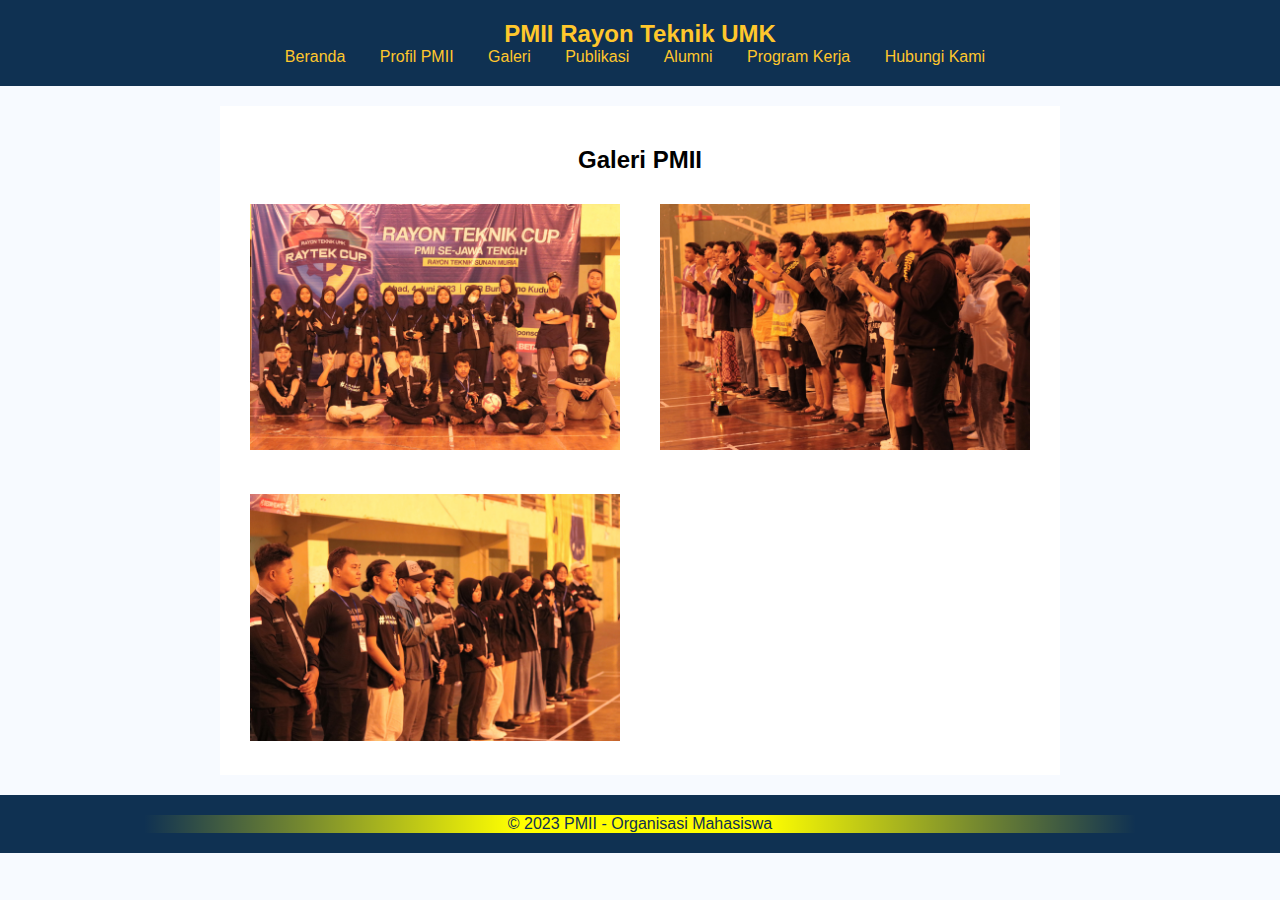
<file: galeri.html>
<!DOCTYPE html>
<html lang="en">
<head>
  <meta charset="UTF-8">
  <meta name="viewport" content="width=device-width, initial-scale=1.0">
  <title>PMII - Halaman Galeri</title>
  <link rel="stylesheet" href="css/galeri.css">
</head>
<body>
  <header>
    <!-- Tambahkan header website PMII di sini -->
    <h1>PMII Rayon Teknik UMK</h1>
    <nav>
      <!-- Tambahkan menu navigasi di sini -->
      <ul>
        <li><a href="index.html">Beranda</a></li>
        <li><a href="profile.html">Profil PMII</a></li>
        <li><a href="galeri.html">Galeri</a></li>
        <li><a href="publikasi.html">Publikasi</a></li>
        <li><a href="alumni.html">Alumni</a></li>
        <li><a href="programkerja.html">Program Kerja</a></li>
        <li><a href="hubungi-kami.html">Hubungi Kami</a></li>
    </nav>
  </header>
  <main>
    <section class="gallery">
      <h2>Galeri PMII</h2>
      <div class="gallery-container">
        <figure>
          <img src="gambar/image1.JPG" alt="Gambar 1">
          <figcaption>Raytek CUP</figcaption>
        </figure>
        <figure>
          <img src="gambar/image2.JPG" alt="Gambar 2">
          <figcaption>Deskripsi Gambar 2</figcaption>
        </figure>
        <figure>
          <img src="gambar/image3.JPG" alt="Gambar 3">
          <figcaption>Deskripsi Gambar 3</figcaption>
        </figure>
        <!-- Tambahkan gambar lainnya -->
      </div>
    </section>
    
  </main>
  <footer>
    <!-- Tambahkan footer website PMII di sini -->
    <p>&copy; 2023 PMII - Organisasi Mahasiswa</p>
  </footer>
</body>
</html>
</file>
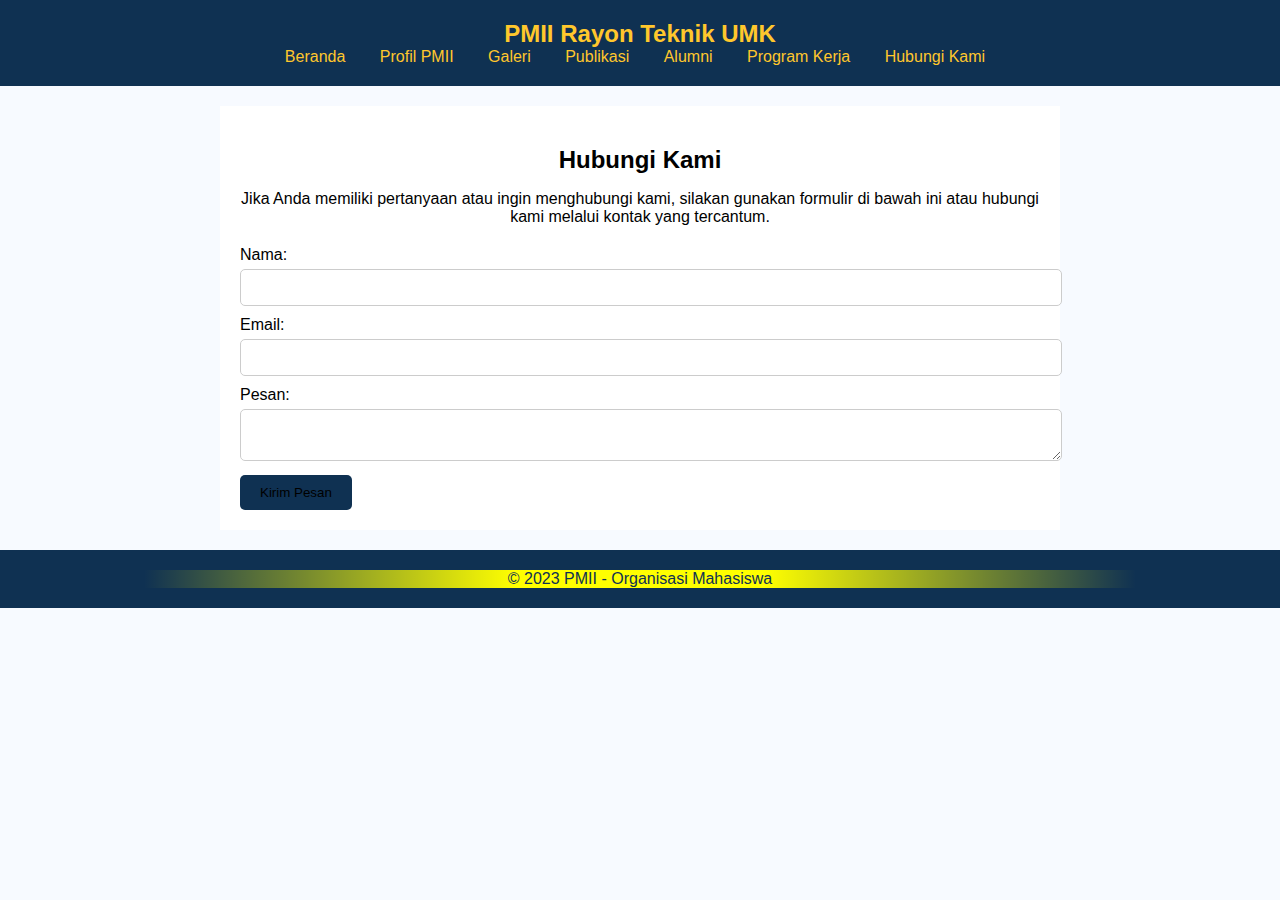
<file: hubungi-kami.html>
<!DOCTYPE html>
<html lang="en">
<head>
  <meta charset="UTF-8">
  <meta name="viewport" content="width=device-width, initial-scale=1.0">
  <title>PMII - Halaman Hubungi Kami</title>
  <link rel="stylesheet" href="css/hubungi.css">
</head>
<body>
  <header>
    <!-- Tambahkan header website PMII di sini -->
    <h1>PMII Rayon Teknik UMK</h1>
    <nav>
      <!-- Tambahkan menu navigasi di sini -->
      <ul>
        <li><a href="index.html">Beranda</a></li>
        <li><a href="profile.html">Profil PMII</a></li>
        <li><a href="galeri.html">Galeri</a></li>
        <li><a href="publikasi.html">Publikasi</a></li>
        <li><a href="alumni.html">Alumni</a></li>
        <li><a href="programkerja.html">Program Kerja</a></li>
        <li><a href="hubungi-kami.html">Hubungi Kami</a></li>
      </ul>
    </nav>
  </header>
  <main>
    <section class="contact">
      <h2>Hubungi Kami</h2>
      <p>Jika Anda memiliki pertanyaan atau ingin menghubungi kami, silakan gunakan formulir di bawah ini atau hubungi kami melalui kontak yang tercantum.</p>
      <form action="#" method="post">
        <label for="name">Nama:</label>
        <input type="text" id="name" name="name" required>

        <label for="email">Email:</label>
        <input type="email" id="email" name="email" required>

        <label for="message">Pesan:</label>
        <textarea id="message" name="message" required></textarea>

        <input type="submit" value="Kirim Pesan">
      </form>
    </section>
  </main>
  <footer>
    <!-- Tambahkan footer website PMII di sini -->
    <p>&copy; 2023 PMII - Organisasi Mahasiswa</p>
  </footer>
</body>
</html>
</file>
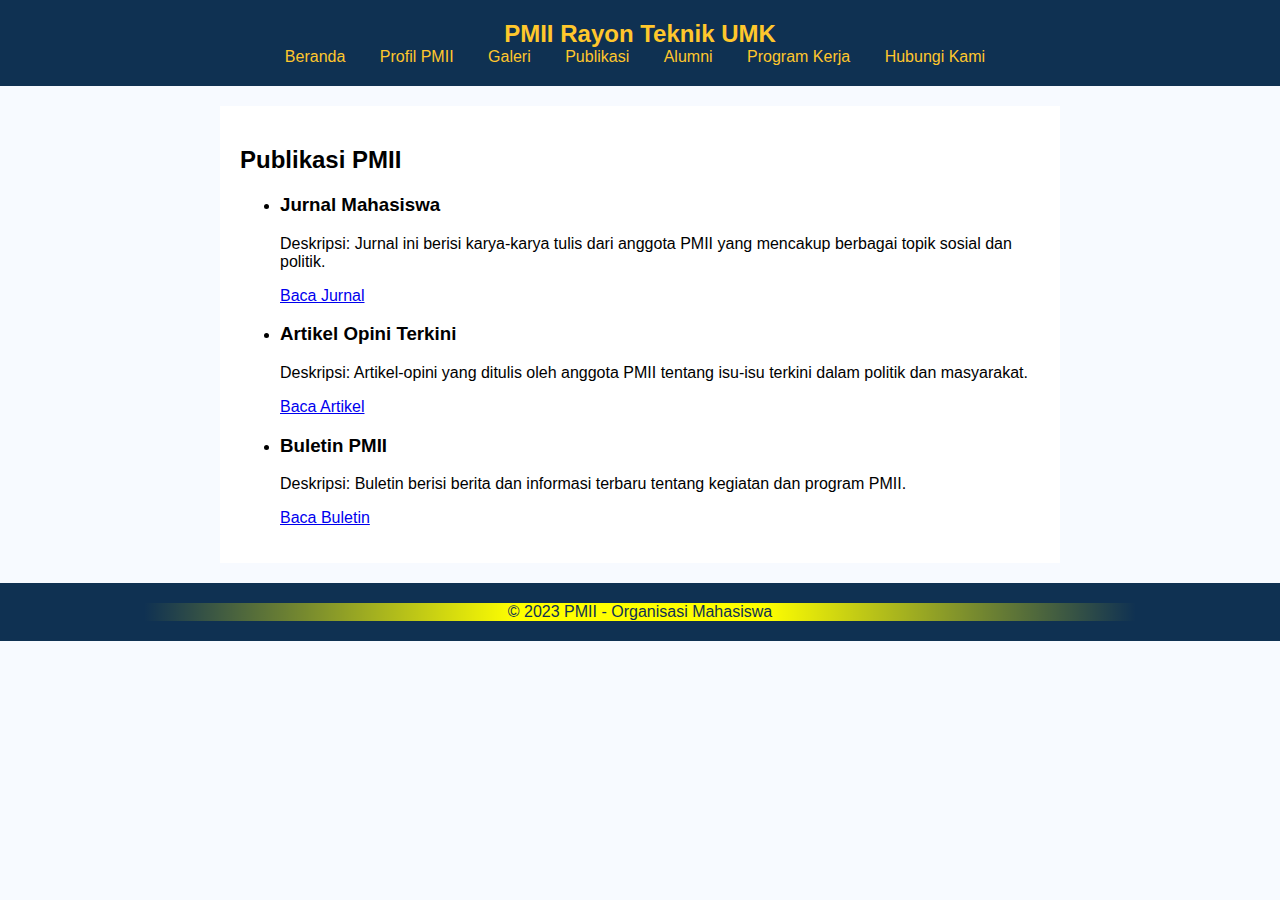
<file: publikasi.html>
<!DOCTYPE html>
<html lang="en">
<head>
  <meta charset="UTF-8">
  <meta name="viewport" content="width=device-width, initial-scale=1.0">
  <title>PMII - Halaman Publikasi</title>
  <link rel="stylesheet" href="css/publikasi.css">
</head>
<body>
  <header>
    <!-- Tambahkan header website PMII di sini -->
    <h1>PMII Rayon Teknik UMK</h1>
    <nav>
      <!-- Tambahkan menu navigasi di sini -->
      <ul>
        <li><a href="index.html">Beranda</a></li>
        <li><a href="profile.html">Profil PMII</a></li>
        <li><a href="galeri.html">Galeri</a></li>
        <li><a href="publikasi.html">Publikasi</a></li>
        <li><a href="alumni.html">Alumni</a></li>
        <li><a href="programkerja.html">Program Kerja</a></li>
        <li><a href="hubungi-kami.html">Hubungi Kami</a></li>
      </ul>
    </nav>
  </header>
  <main>
    <section class="publications">
      <h2>Publikasi PMII</h2>
      <ul>
        <li>
          <h3>Jurnal Mahasiswa</h3>
          <p>Deskripsi: Jurnal ini berisi karya-karya tulis dari anggota PMII yang mencakup berbagai topik sosial dan politik.</p>
          <a href="#">Baca Jurnal</a>
        </li>
        <li>
          <h3>Artikel Opini Terkini</h3>
          <p>Deskripsi: Artikel-opini yang ditulis oleh anggota PMII tentang isu-isu terkini dalam politik dan masyarakat.</p>
          <a href="#">Baca Artikel</a>
        </li>
        <li>
          <h3>Buletin PMII</h3>
          <p>Deskripsi: Buletin berisi berita dan informasi terbaru tentang kegiatan dan program PMII.</p>
          <a href="#">Baca Buletin</a>
        </li>
        <!-- Tambahkan publikasi lainnya -->
      </ul>
    </section>
  </main>
  <footer>
    <!-- Tambahkan footer website PMII di sini -->
    <p>&copy; 2023 PMII - Organisasi Mahasiswa</p>
  </footer>
</body>
</html>
</file>
<file: css/galeri.css>
body {
    font-family: Arial, sans-serif;
    margin: 0;
    padding: 0;
    background-color: #F7FAFF; /* Warna latar belakang biru muda */
  }
  
  header {
    background-color: #0F3152; /* Warna latar belakang biru tua */
    color: #FFC72C; /* Warna teks kuning */
    padding: 20px;
  }
  
  header h1 {
    font-size: 24px;
    margin: 0;
    text-align: center;
  }
  
  h1 {
    margin: 0;
  }
  
  nav ul {
    list-style: none;
    padding: 0;
    margin: 0;
    text-align: center;
  
  }
  
  nav ul li {
    display: inline-block;
    margin-right: 10px;
  }
  
  nav ul li a {
    color: #FFC72C; /* Warna teks kuning */
    text-decoration: none;
    padding: 10px;
  }
  
  nav ul li a:hover {
    background-color: #FFC72C; /* Warna latar belakang kuning saat dihover */
    color: #0F3152; /* Warna teks biru tua saat dihover */
  }

  main {
    max-width: 800px;
    margin: 20px auto;
    padding: 20px;
    background-color: #fff;
  }

  /* deskripsi gambar*/

.gallery-container figure {
    position: relative;
    display: inline-block;
    margin: 10px;
  }
  
  .gallery-container img {
    width: 100%;
    height: auto;
  }
  
  .gallery-container figcaption {
    position: absolute;
    bottom: 0;
    left: 0;
    width: 100%;
    padding: 10px;
    background-color: rgba(0, 0, 0, 0.7);
    color: #fff;
    font-size: 14px;
    text-align: center;
    opacity: 0;
    transition: opacity 0.3s ease;
  }
  
  .gallery-container figure:hover figcaption {
    opacity: 1;
  }
  .gallery h2{
    text-align: center;
  }

  /* CSS untuk halaman galeri */
.gallery-container {
    display: grid;
    grid-template-columns: repeat(auto-fit, minmax(300px, 1fr));
    grid-gap: 20px;
  }
  
  .gallery-container img {
    max-width: 100%;
    height: auto;
  }
  
 

  footer {
    background-color: #0F3152; /* Warna latar belakang biru tua */
    color: #0F3152; /* Warna teks kuning */
    padding: 20px;
    text-align: center;
  }
  
  footer p {
    background: linear-gradient(to right, rgba(255, 255, 0, 0) 10%, #FFFF00 40%, #FFFF00 60%, rgba(255, 255, 0, 0) 90%);
    margin: 0;
    padding: auto;
  }
</file>
<file: css/hubungi.css>
body {
    font-family: Arial, sans-serif;
    margin: 0;
    padding: 0;
    background-color: #F7FAFF; /* Warna latar belakang biru muda */
  }
  
  header {
    background-color: #0F3152; /* Warna latar belakang biru tua */
    color: #FFC72C; /* Warna teks kuning */
    padding: 20px;
  }
  
  header h1 {
    font-size: 24px;
    margin: 0;
    text-align: center;
  }
  
  h1 {
    margin: 0;
  }
  
  nav ul {
    list-style: none;
    padding: 0;
    margin: 0;
    text-align: center;
  
  }
  
  nav ul li {
    display: inline-block;
    margin-right: 10px;
  }
  
  nav ul li a {
    color: #FFC72C; /* Warna teks kuning */
    text-decoration: none;
    padding: 10px;
  }
  
  nav ul li a:hover {
    background-color: #FFC72C; /* Warna latar belakang kuning saat dihover */
    color: #0F3152; /* Warna teks biru tua saat dihover */
  }

  main {
    max-width: 800px;
    margin: 20px auto;
    padding: 20px;
    background-color: #fff;
  }
 
  /*hubungi*/
section.contact {
    text-align: center;
  }
  
  section.contact h2 {
    font-size: 24px;
    margin-bottom: 10px;
  }
  
  section.contact p {
    margin-bottom: 20px;
  }
  
  form {
    text-align: left;
  }
  
  label {
    display: block;
    margin-bottom: 5px;
  }
  
  input[type="text"],
  input[type="email"],
  textarea {
    width: 100%;
    padding: 10px;
    margin-bottom: 10px;
    border: 1px solid #ccc;
    border-radius: 5px;
  }
  
  input[type="submit"] {
    background-color: #0F3152;
    color: black;
    padding: 10px 20px;
    border: none;
    border-radius: 5px;
    cursor: pointer;
  
  }
  
  input[type="submit"]:hover {
    background-color:yellow;
  }
  

  footer {
    background-color: #0F3152; /* Warna latar belakang biru tua */
    color: #0F3152; /* Warna teks kuning */
    padding: 20px;
    text-align: center;
  }
  
  footer p {
    background: linear-gradient(to right, rgba(255, 255, 0, 0) 10%, #FFFF00 40%, #FFFF00 60%, rgba(255, 255, 0, 0) 90%);
    margin: 0;
    padding: auto;
  }
</file>
<file: css/publikasi.css>
body {
    font-family: Arial, sans-serif;
    margin: 0;
    padding: 0;
    background-color: #F7FAFF; /* Warna latar belakang biru muda */
  }
  
  header {
    background-color: #0F3152; /* Warna latar belakang biru tua */
    color: #FFC72C; /* Warna teks kuning */
    padding: 20px;
  }
  
  header h1 {
    font-size: 24px;
    margin: 0;
    text-align: center;
  }
  
  h1 {
    margin: 0;
  }
  
  nav ul {
    list-style: none;
    padding: 0;
    margin: 0;
    text-align: center;
  
  }
  
  nav ul li {
    display: inline-block;
    margin-right: 10px;
  }
  
  nav ul li a {
    color: #FFC72C; /* Warna teks kuning */
    text-decoration: none;
    padding: 10px;
  }
  
  nav ul li a:hover {
    background-color: #FFC72C; /* Warna latar belakang kuning saat dihover */
    color: #0F3152; /* Warna teks biru tua saat dihover */
  }


  main {
    max-width: 800px;
    margin: 20px auto;
    padding: 20px;
    background-color: #fff;
  }
  
  

  footer {
    background-color: #0F3152; /* Warna latar belakang biru tua */
    color: #0F3152; /* Warna teks kuning */
    padding: 20px;
    text-align: center;
  }
  
  footer p {
    background: linear-gradient(to right, rgba(255, 255, 0, 0) 10%, #FFFF00 40%, #FFFF00 60%, rgba(255, 255, 0, 0) 90%);
    margin: 0;
    padding: auto;
  }
</file>
